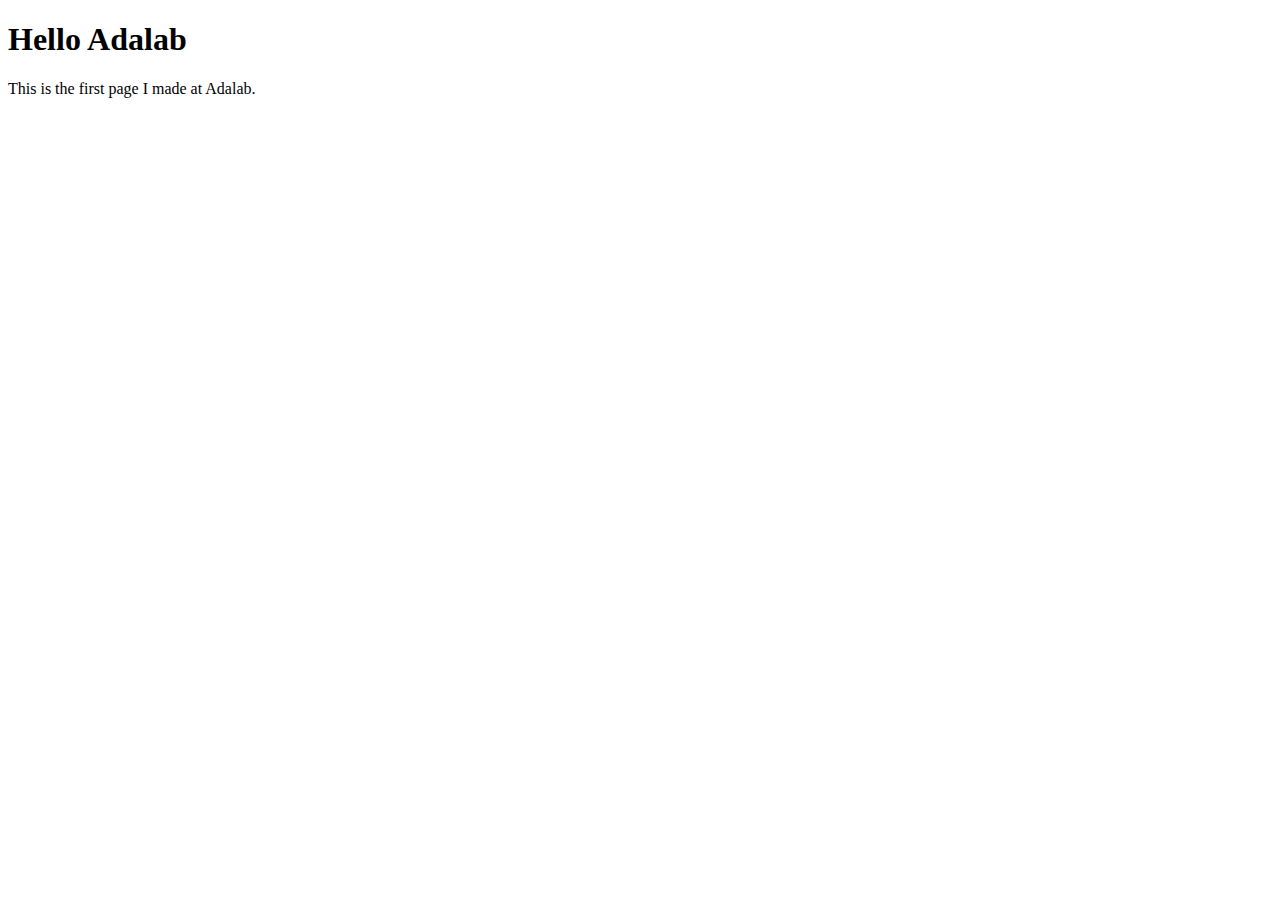
<file: index.html>
<!DOCTYPE html>

<html lang="zh-CN">

<head>
    <meta charset="utf-8">
    <title>我的个人网站</title>
</head>

<body>
<h1>Hello Adalab</h1>
<p>This is the first page I made at Adalab.</p>
</body>

</html>
</file>
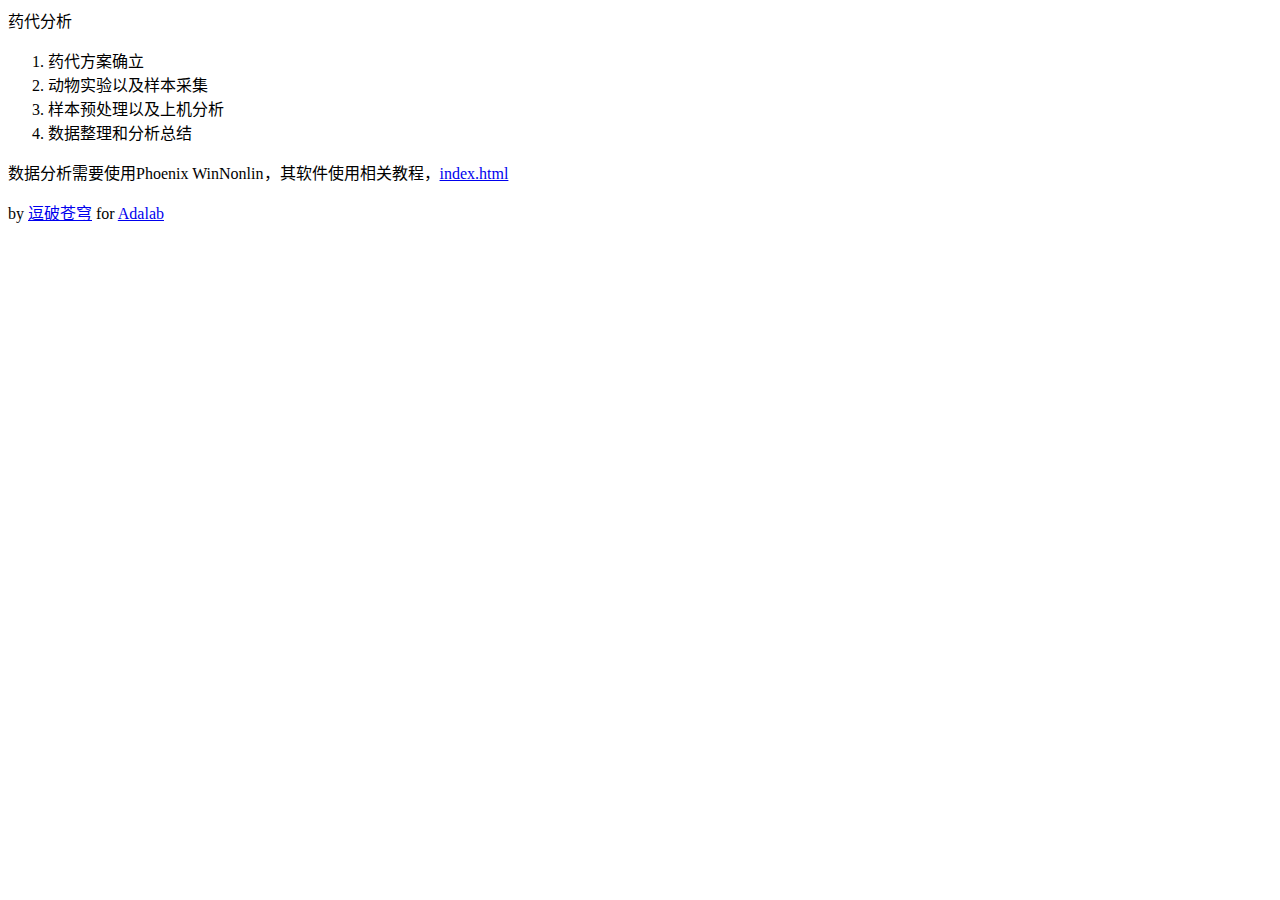
<file: bilibili.html>
<!DOCTYPE html>

<html lang="zh-CN">

<head>
    <meta charset="utf-8">
    <title>药代动力学</title>
</head>

<body>
  <header>药代分析</header>
  <main>
 <article>
<ol>
    <li>药代方案确立</li>
    <li>动物实验以及样本采集</li>
    <li>样本预处理以及上机分析</li>
    <li>数据整理和分析总结</li>
</ol>
     <p>数据分析需要使用Phoenix WinNonlin，其软件使用相关教程，<a href="https://www.bilibili.com/video/BV19f4y1B7RP?spm_id_from=333.337.search-card.all.click>哔哩哔哩</a>可学习了解。</p>
   </article>
     <aside>
     <ul> <li><a href="https://LX-MIX.github.io/index.html">index.html</a></li></ul>
     </aside>
     </main>
<footer>by <a href="https://www.zhihu.com/people/liu-xin-40-82-70" target="_blank">逗破苍穹</a> for <a href="https://www.adalab.cn" target="_blank">Adalab</a></footer>
</body>
</file>
